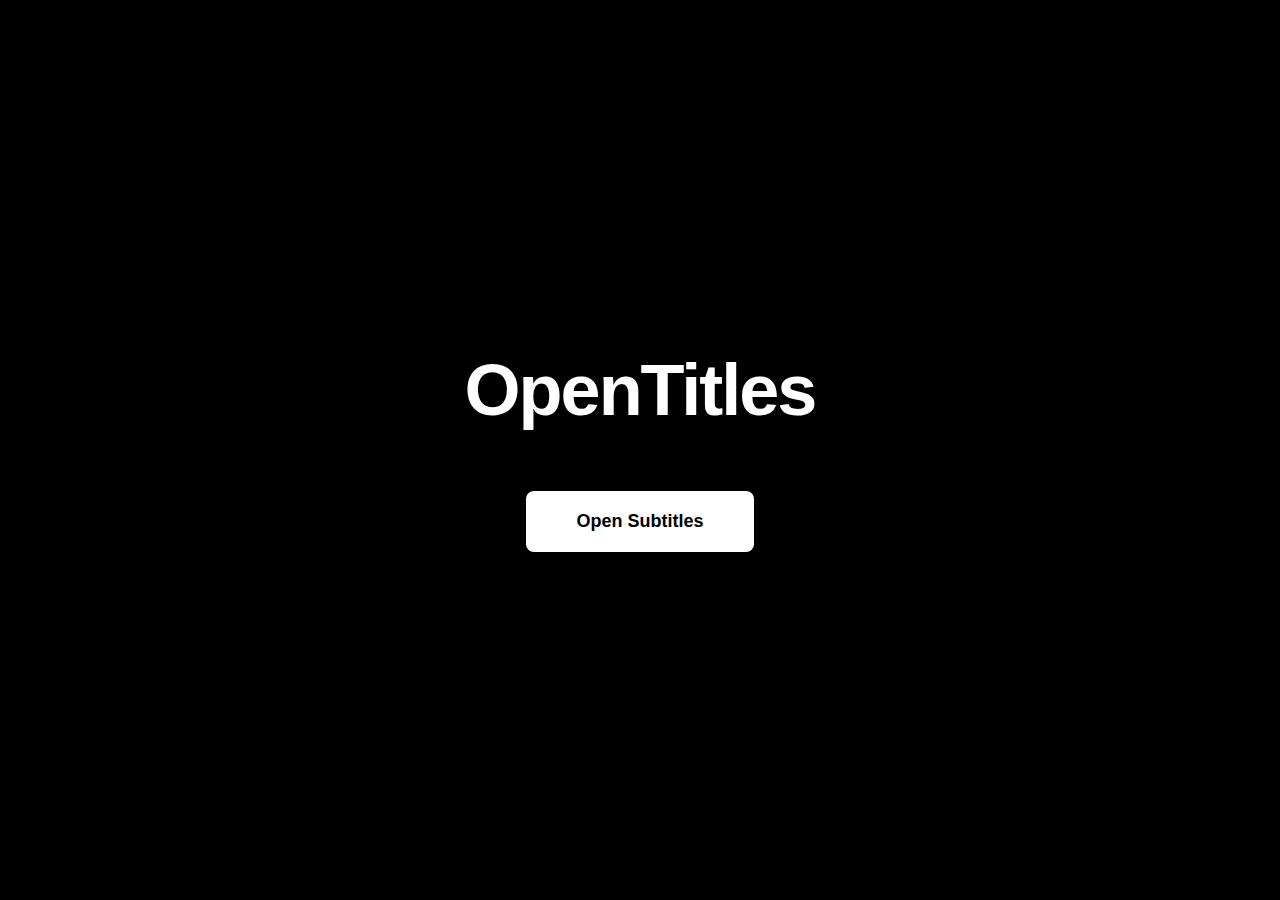
<file: frontend/index.html>
<!DOCTYPE html>
<html lang="en">
<head>
    <meta charset="UTF-8">
    <meta name="viewport" content="width=device-width, initial-scale=1.0">
    <title>OpenTitles - Real-time Subtitles</title>
    <style>
        * {
            margin: 0;
            padding: 0;
            box-sizing: border-box;
        }

        body {
            font-family: -apple-system, BlinkMacSystemFont, 'Segoe UI', Roboto, Oxygen, Ubuntu, sans-serif;
            background: #000;
            display: flex;
            justify-content: center;
            align-items: center;
            min-height: 100vh;
            overflow: hidden;
        }

        .container {
            text-align: center;
        }

        .logo {
            font-size: 72px;
            font-weight: 700;
            color: #fff;
            margin-bottom: 60px;
            letter-spacing: -2px;
        }

        .open-btn {
            background: #fff;
            color: #000;
            border: none;
            padding: 20px 50px;
            font-size: 18px;
            font-weight: 600;
            border-radius: 8px;
            cursor: pointer;
            transition: all 0.2s ease;
        }

        .open-btn:hover {
            background: #f0f0f0;
        }

        .open-btn:active {
            transform: scale(0.98);
        }
    </style>
</head>
<body>
    <div class="container">
        <div class="logo">OpenTitles</div>
        <button class="open-btn" onclick="openSubtitles()">Open Subtitles</button>
    </div>

    <script>
        function openSubtitles() {
            const width = 500;
            const height = 400;
            const left = (screen.width - width) / 2;
            const top = (screen.height - height) / 2;

            window.open(
                'subtitles.html',
                'OpenTitles',
                `width=${width},height=${height},left=${left},top=${top},resizable=yes,scrollbars=no`
            );
        }
    </script>
</body>
</html>
</file>
